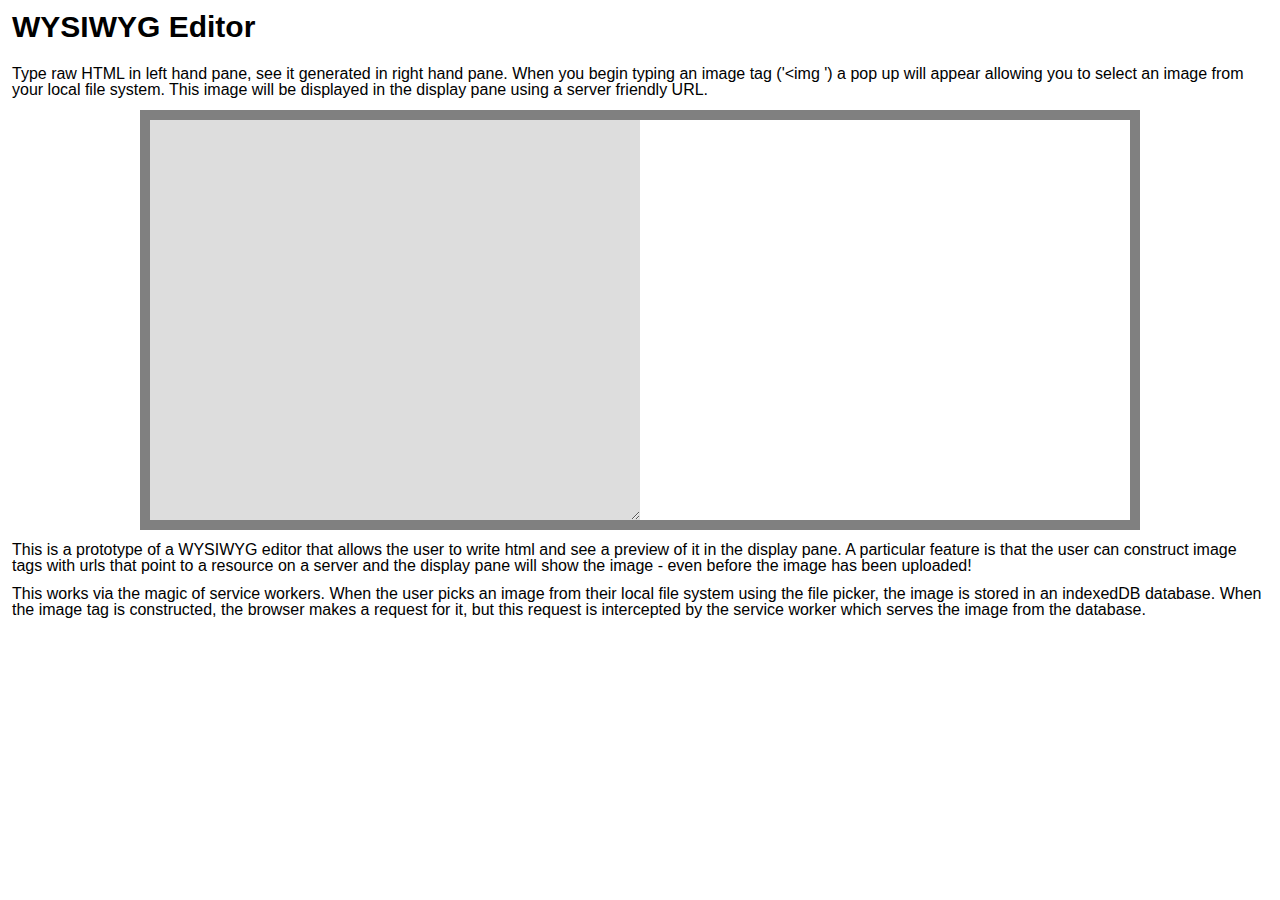
<file: index.html>
<!DOCTYPE html>
<html lang="en">
<head>
    <meta charset="UTF-8">
    <title></title>
    <link href="css/reset.css" rel="stylesheet">
    <link href="css/editor.css" rel="stylesheet">
    <link href="css/display-pane.css" rel="stylesheet">

</head>
<body>
    <div class="overlay"></div>
    <div class="modals">
        <div id="file-picker">
            <h2>Would you like to upload an image?</h2>
            <img id="thumbnail" class="file-picker-thumbnail">
            <form id="form">
                <label>
                    <input id="file-input" type="file">
                </label>
                <label>filename:
                    <input name="fileName" id="name-input" type="text">
                </label>
                <label>alt text:
                    <input name="altText" id="alt-text-input" type="text">
                </label>
            </form>
            <button data-command="close-file-picker">close</button>

        </div>
    </div>
    <h1>WYSIWYG Editor</h1>
    <p>Type raw HTML in left hand pane, see it generated in right hand pane. When you begin typing an image tag ('&lt;img ') a pop up will appear allowing you to select an image from your local file system. This image will be displayed in the display pane using a server friendly URL.</p>
    <div id="editor-pane" class="editor">
        <textarea></textarea>
        <div id="display-pane" class="display-pane"></div>
    </div>
    <p>
        This is a prototype of a WYSIWYG editor that allows the user to write html and see a preview of it in the display pane. A particular feature is that the user can construct image tags with urls that point to a resource on a server and the display pane will show the image - even before the image has been uploaded!
        </p>
    <p>
        This works via the magic of service workers. When the user picks an image from their local file system using the file picker, the image is stored in an indexedDB database. When the image tag is constructed, the browser makes a request for it, but this request is intercepted by the service worker which serves the image from the database.

    </p>
    <script>

        if ('serviceWorker' in navigator) {
            navigator.serviceWorker.register('sw.js')
            .then(function(reg) {
                // registration worked
                console.log('Registration succeeded. Scope is ' + reg.scope);
            }).catch(function(error) {
                // registration failed
                console.log('Registration failed with ' + error);
            });
        }

    </script>
    <script src="js/editor.js"></script>
    <script src="js/indexed-db-service.js"></script>
    <script src="js/file-picker.js"></script>
    <script src="js/overlay.js"></script>
    <script src="js/main.js"></script>


</body>
</html>
</file>
<file: css/editor.css>
body {
    font-family : helvetica;
}

label {
    display : block;
    margin-bottom : 12px;
}

p {
    margin : 12px;
}

h1 {
    padding : 12px;
    font-weight : bold;
    font-size : 30px;
}

.editor {
    width : 1000px;

    margin : auto;
    border : solid 10px grey;
    display : flex;
    flex-wrap : none;
}
.editor > textarea,
.editor > .display-pane {
    min-height : 400px;
    width : 50%;
}
.editor > textarea {
    outline : none;
    border : none;
    background : #ddd;
    resize : vertical;
}

.display-pane {
    padding : 12px;
}


.overlay {

    position : fixed;
    left : 0;
    display : none;
    top : 0;
    bottom : 0;
    right : 0;
    transition-property: all;
    transition-duration: .5s;
    transition-timing-function: ease;
    transition-delay: .2s;
    background : rgba(33, 171, 243, 0.5);
    opacity : 0;

}
.overlay.show {
    opacity : 1;
}

.modals {

    position : fixed;
    top : 0; left : 0; bottom : 0; right : 0;
    display : flex;
}

#file-picker {
    margin : auto;
    display : none;
    padding : 12px;
    background : white;
    transition : 1s ease all;
    transform : translateY(-200px);
    opacity : 0;
    width : 400px;
    pointer-events : auto;
}
#file-picker.show {
    opacity : 1;
    transform : translateY(0);
}

#file-picker form {
    padding : 12px 0;
}

#file-picker .file-picker-thumbnail {
    width : 100px;
    float : right;
    border : dashed 3px grey;
    min-height : 100px;
}

.modals  {
    pointer-events : none;
}
img {
    max-width : 60%;
}
</file>
<file: css/display-pane.css>
.display-pane h1,
.display-pane h2,
.display-pane h3,
.display-pane h4,
.display-pane h5,
.display-pane h6 {
    font-weight : bold;
    line-height : 1;
    padding : 12px 0;
}
.display-pane h1 {
    font-size : 30px;
}
.display-pane h2 {
    font-size : 24px;
}
.display-pane h3 {
    font-size : 20px;
}
.display-pane h4 {
    font-size : 18px;
}
.display-pane h5 {
    font-size : 16px;
}
.display-pane h6 {
    font-size : 14px;
}

.display-pane p {
    margin : 12px 0;
}
</file>
